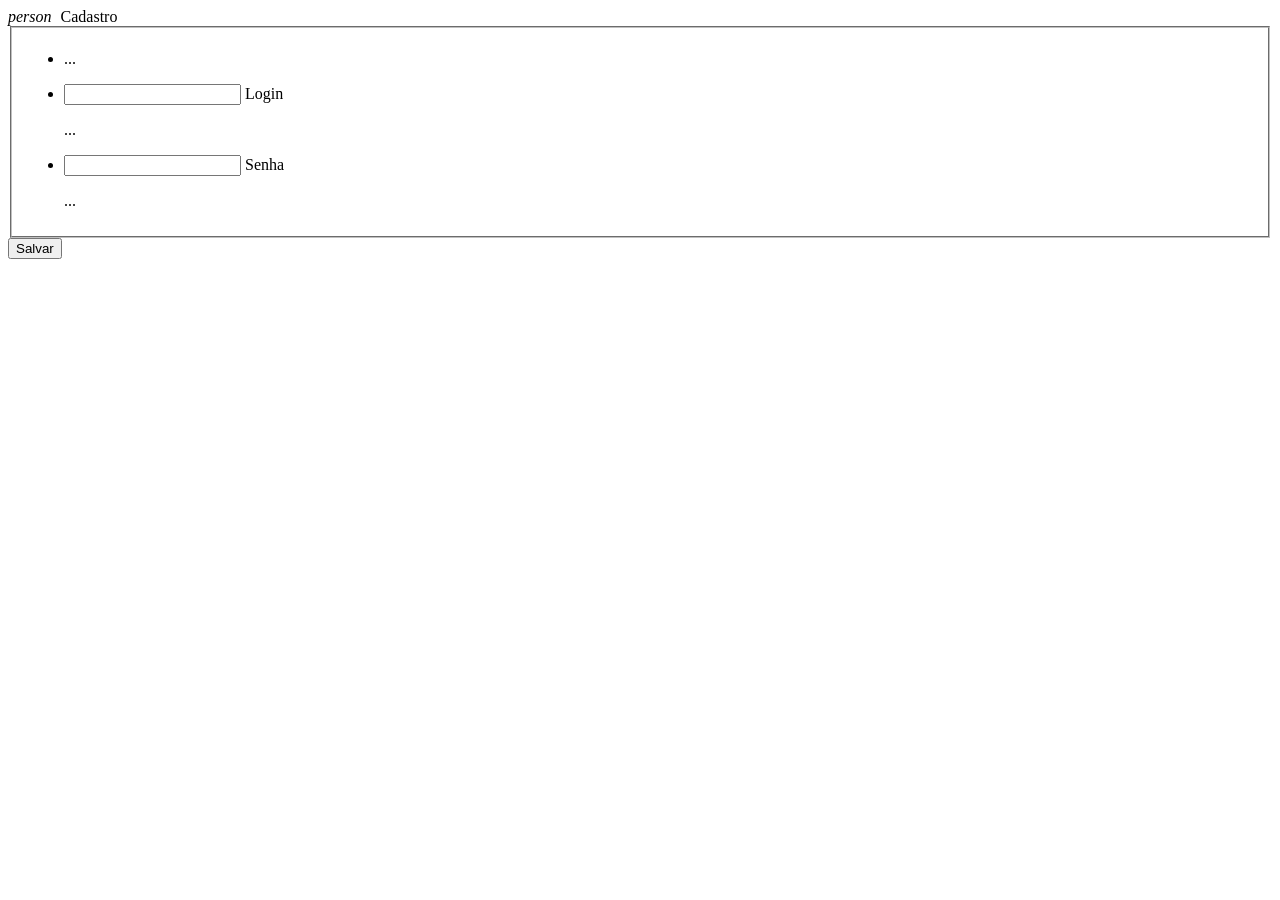
<file: login/src/main/resources/templates/cadastro.html>
<!DOCTYPE html>
<html xmlns:th="http://www.thymeleaf.org"
   xmlns:layout="http://www.ultraq.net.nz/thymeleaf/layout" 
   layout:decorator="@{~/base/layout}">
   <head>
      <meta http-equiv="Content-Type" content="text/html; charset=UTF-8"/>
      <title>Cadastro</title>
      <script type="text/javascript">
         function limparMensagem(){
         	document.getElementById('p-mensagem-sucesso').innerHTML = '';	
         }
      </script>
   </head>
   
   <body>
      <section layout:fragment="content">
         <div class="mdl-grid">
            <div class="mdl-layout-spacer"></div>
            <section class="section--center mdl-grid mdl-shadow--4dp mdl-color--white">
               <div class="mdl-cell mdl-cell--12-col">
                  <div class="alinhar-centro">
                     <i class="material-icons mdl-list__item-avatar">person</i>
                     <span style="padding-left:5px;">Cadastro</span>			  
                  </div>
                  <form action="#" id="formulario-cadastro" th:action="@{../usuario/save}" th:object="${usuarioDTO}" method="post">
                     <fieldset>
                        <ul class="mdl-list">
                           <li class="mdl-list__item" th:if="${msg_resultado}">
                              <p id="p-mensagem-sucesso" class="sucesso-msg" th:text="${msg_resultado}" >...</p>
                           </li>
                           <li class="mdl-list__item">
                              <div class="mdl-textfield mdl-js-textfield mdl-textfield--floating-label">
                                 <input class="mdl-textfield__input" type="text" id="input-login" th:field="*{login}"/>
                                 <label class="mdl-textfield__label" for="input-login">Login</label>
                                 <p th:if="${#fields.errors('login')}" th:errors="*{login}" class="erro-msg">...</p>
                              </div>
                           </li>
                           <li class="mdl-list__item">
                              <div class="mdl-textfield mdl-js-textfield mdl-textfield--floating-label">
                                 <input class="mdl-textfield__input" type="password" id="input-senha" th:field="*{senha}"/>
                                 <label class="mdl-textfield__label" for="input-senha">Senha</label>
                                 <p th:if="${#fields.errors('senha')}" th:errors="*{senha}" class="erro-msg">...</p>
                              </div>
                           </li>
                        </ul>
                     </fieldset>
                     <div class="mdl-grid">
                        <div class="mdl-layout-spacer"></div>
                        <div class="mdl-cell mdl-cell--4-col" style="padding-right:10px;">
                           <button class="mdl-button mdl-js-button mdl-button--raised mdl-button--colored">Salvar</button>
                        </div>
                     </div>
                  </form>
               </div>
            </section>
            <div class="mdl-layout-spacer"></div>
         </div>
      </section>
   </body>
</html>
</file>
